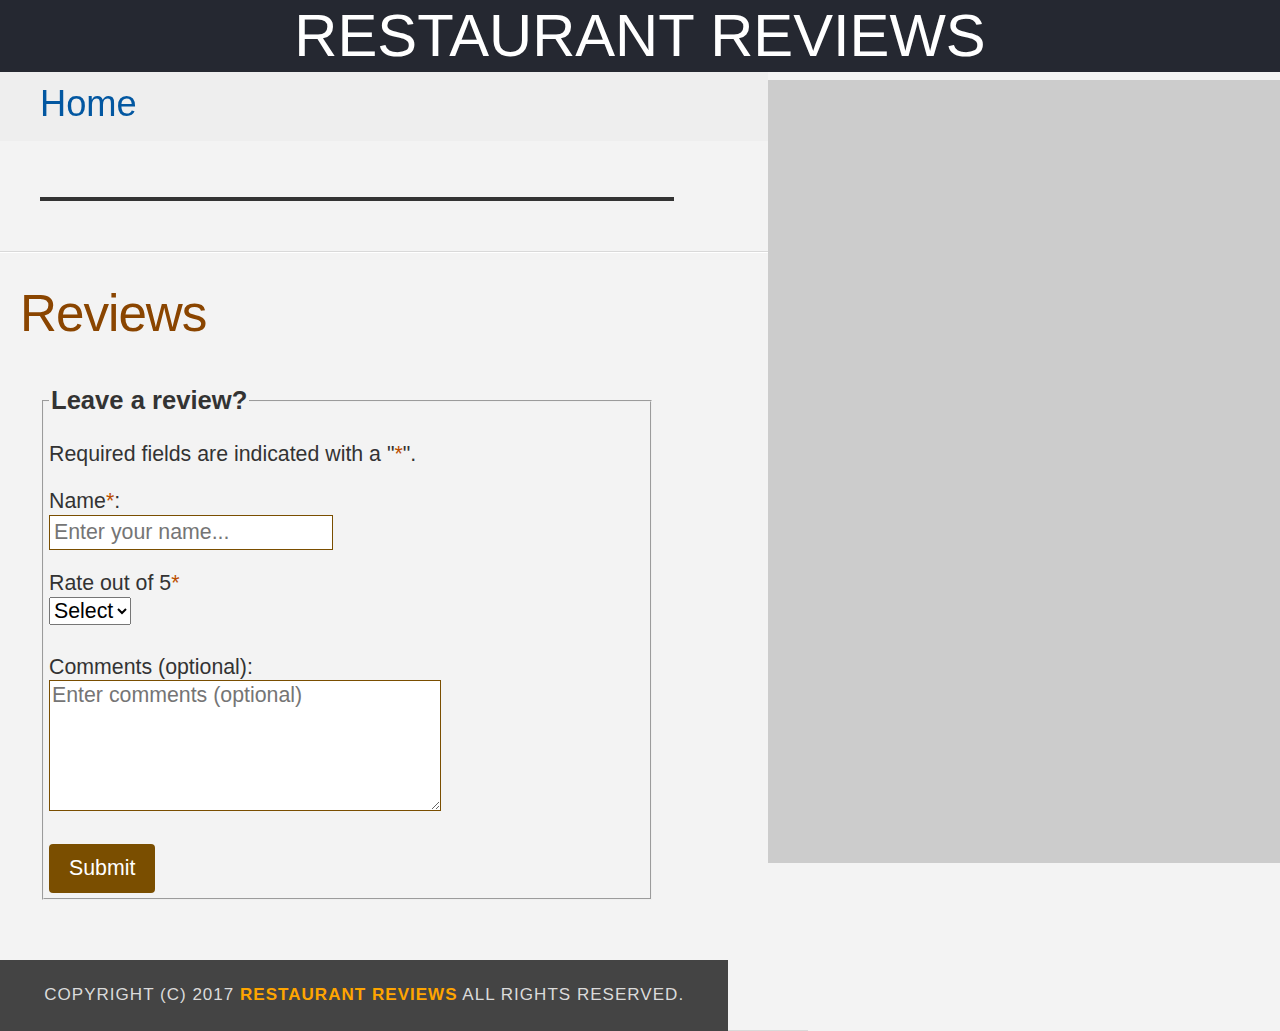
<file: restaurant.html>
<!DOCTYPE html>
<html lang="en">

<head>
  <meta name="viewport" content="width=device-width,initial-scale=1">
  <meta name="theme-color" content="#155C8E"/>
  <!-- Normalize.css for better cross-browser consistency -->
  <link rel="stylesheet" src="//normalize-css.googlecode.com/svn/trunk/normalize.css" />

  <!-- Main CSS file -->
  <!--<link rel="stylesheet" href="css/styles.css" type="text/css">-->
  <!-- Responsive CSS file -->
  <!--<link rel="stylesheet" href="css/responsive.css" type="text/css">-->
  <title>Restaurant Info</title>
  <!-- Dexie library file for reading/writing to indexed Db database  -->
  <script type="application/javascript" charset="utf-8" src="js/dexie.js"></script>
</head>

<body class="inside">
  <!-- Beginning header -->
  <header>
    <!-- Beginning nav --> 
    <nav>
      <h1 tabindex="0"><a href="/">Restaurant Reviews</a></h1>
    </nav>
    <!-- Beginning breadcrumb -->
    <label class="hidden" tabindex="0" for="breadcrumb">Navigation breadcrumb</label>
    <ul id="breadcrumb">
      <li><a href="/">Home</a></li>
    </ul>
    <!-- End breadcrumb -->
    <!-- End nav -->
  </header>
  <!-- End header -->

  <!-- Beginning main -->
  <main id="maincontent">
    <!-- Beginning map -->
    <section id="map-container">
      <!-- Add aria-label and role -->
      <div id="map" aria-label="Google Maps restaurant location" role="application"></div>
    </section>
    <!-- End map -->
    
    <!-- Beginning restaurant -->
    <section id="restaurant-container">
      <label class="hidden" tabindex="0" for="sec-restaurant-name">Restaurant Name</label>
      <section id="sec-restaurant-container">
        <h1 id="restaurant-name" tabindex="0"></h1>
      </section>
      <img id="restaurant-img" tabindex="0">
      <label class="hidden" tabindex="0" for="sec-restaurant-cuisine">Restaurant Cuisine</label>
      <section id="sec-restaurant-cuisine">
        <p id="restaurant-cuisine" tabindex="0"></p>
      </section>
      <label class="hidden" tabindex="0" for="sec-restaurant-address">Restaurant Address</label>
      <section id="sec-restaurant-address">
        <p id="restaurant-address" tabindex="0"></p>
      </section>
      <label class="hidden" tabindex="0" for="sec-restaurant-hours">Restaurant Hours</label>
      <section id="sec-restaurant-hours">
        <table id="restaurant-hours" tabindex="0"></table>
      </section>
    </section>
    <!-- end restaurant -->
    <!-- Beginning reviews -->
    <section id="reviews-container">
      <h2 tabindex="0">Reviews</h2>
      <!-- form -->
      <section id="reviews-form" class="reviews-form">
        <form action="" name="myForm" method="get" role="form">
          <fieldset>
            <legend class="legend" tabindex="0">Leave a review?</legend>
            <p><label id="reqLabel" tabindex="0">Required fields are indicated with a "<span class="reqField">*</span>".</label></p>
            <input type="hidden" id="id" name="id" value="1">
            
            <!-- Name -->
            <p>
              <label id="nameLabel" for="name" tabindex="0" class="form-options">Name<span class="reqField">*</span>:<span class="element-invisible" id="nameErrorHidden"></span></label><br />
              <input id="name" type="text" class="form-input" name="textfield" placeholder="Enter your name..." aria-labelledby="nameLabel"/>
              <span class="errorMsg" id="nameError"></span>
            </p>
            
            <!-- Rating -->
            <label id="ratingLabel" for="rating" tabindex="0" class="form-options">Rate out of 5<span class="reqField">*</span><span class="errorMsg" id="ratingError"></span></label><br />
            <select id="rating" class="form-options" name="select" aria-labelledby="ratingLabel">
              <option value="0">Select</option>
              <option value="1">1</option>
              <option value="2">2</option>
              <option value="3">3</option>
              <option value="4">4</option>
              <option value="5">5</option>
            </select>
            <br />

            <!-- Comments -->
            <label for="comments" id="commentsLabel" tabindex="0" class="form-options">Comments (optional):</label><br />
            <textarea id="comments" name="textarea" class="form-input" placeholder="Enter comments (optional)" cols="30" rows="5"></textarea><br /><br />
            
            <!-- Submit button -->
            <input type="submit" tabindex="0" aria-label="Submit Review" class="submitbtn" id="submit" name="submit" onclick="validateForm(event);"/>
            <label id="revAddedLabel" tabindex="0"><span class="form-options" id="reviewAddedMessage"></span></label>
          </fieldset>
        </form>  
      </section>
    <!-- end of form-->
      <ul id="reviews-list"></ul>
    </section>
    <!-- End reviews -->
  </main>
  <!-- End main -->
  <!-- Beginning footer -->
  <footer id="footer">
    Copyright (c) 2017 <a href="/"><strong>Restaurant Reviews</strong></a> All Rights Reserved.
  </footer>
  <!-- End footer -->

  <style type="text/css">
    @charset "utf-8";body,td,th,p{font-family:Arial,Helvetica,sans-serif;font-size:16pt;color:#333;line-height:1.2}body{background-color:#fdfdfd;margin:0;position:relative}ul,li{font-family:Arial,Helvetica,sans-serif;font-size:1em;color:#333}a{color:orange;text-decoration:none}a:hover,a:focus{color:#3397db;text-decoration:none}a img{border:none 0 #fff}h1,h2,h3,h4,h5,h6{font-family:Arial,Helvetica,sans-serif;margin:0 0 20px}article,aside,canvas,details,figcaption,figure,footer,header,hgroup,menu,nav,section{display:block}#maincontent{background-color:#f3f3f3;min-height:100%}#footer{background-color:#444;color:#DBDBDB;font-size:.8em;letter-spacing:1px;padding:25px;text-align:center;text-transform:uppercase}nav{width:100%;background-color:#252831;text-align:center}nav h1{margin:auto}nav h1 a{color:#fff;font-size:1.4em;font-weight:200;text-transform:uppercase}#breadcrumb{padding:10px 40px 16px;list-style:none;background-color:#eee;font-size:1.7em;margin:0;width:calc(50% - 80px)}#breadcrumb li{display:inline}#breadcrumb li+li:before{padding:8px;color:#000;content:"/\00a0"}#breadcrumb li a{color:#0257A1;text-decoration:none}#breadcrumb li a:hover{color:#01447e;text-decoration:underline}#map{height:400px;width:100%;background-color:#ccc}.filter-options{width:100%;background-color:#155C8E;align-items:center}.filter-options h2{color:#fff;font-size:1rem;font-weight:400;line-height:1;padding-top:10px;margin:0 20px}.filter-options-select{display:flex;flex-flow:row wrap}.filter-options select{background-color:#fff;border:1px solid #fff;font-family:Arial,sans-serif;font-size:1.1em;height:35px;letter-spacing:0;margin:10px;padding:0 10px}#restaurants-list{background-color:#f3f3f3;list-style:outside none none;margin:0;padding:30px 15px 60px;text-align:center;display:flex;flex-flow:row wrap}#restaurants-list li{background-color:#fff;border:2px solid #ccc;font-family:Arial,sans-serif;margin:15px;padding:0 30px 25px;text-align:left;flex:0 1 270px}#restaurants-list .restaurant-img{background-color:#ccc;display:block;margin:0;max-width:100%}#restaurants-list li h1{color:#AD5300;font-family:Arial,sans-serif;font-size:1.4em;font-weight:200;letter-spacing:0;line-height:1.3;margin:20px 0 10px;text-transform:uppercase;min-height:80px}#restaurants-list p{margin:0;font-size:1.1em}#restaurants-list li a{background-color:#7A4E00;border-bottom:3px solid #eee;color:#fff;display:inline-block;font-size:1em;margin:15px 0 0;padding:8px 30px 10px;text-align:center;text-decoration:none;text-transform:uppercase}.inside header{position:fixed;top:0;width:100%;z-index:1000}.inside #map-container{background:blue none repeat scroll 0 0;height:87%;position:fixed;right:0;top:80px;width:50%}.inside #map{background-color:#ccc;height:100%;width:100%}.inside #footer{bottom:0;position:absolute;width:50%}#restaurant-name{color:#AD5300;font-family:Arial,sans-serif;font-size:2em;font-weight:200;letter-spacing:0;margin:15px 0 30px;text-transform:uppercase;line-height:1.1}#restaurant-img{width:90%}#restaurant-address{font-size:1.2em;margin:10px 0}#restaurant-cuisine{background-color:#333;color:#ddd;font-size:1.2em;font-weight:300;letter-spacing:10px;margin:0 0 20px;padding:2px 0;text-align:center;text-transform:uppercase;width:90%}#restaurant-container,#reviews-container{border-bottom:1px solid #d9d9d9;border-top:1px solid #fff;padding:140px 40px 30px;width:50%}#reviews-container{padding:30px 40px 80px}#reviews-container h2{color:#8A4500;font-weight:300;letter-spacing:-1px;padding-bottom:1pt}#reviews-list{margin:0;padding:0}#reviews-list li{background-color:#fff;border:2px solid #f3f3f3;display:block;list-style-type:none;margin:0 0 30px;overflow:hidden;padding:0 20px 20px;position:relative;width:85%}#reviews-list li p{margin:0 0 10px}#restaurant-hours td{color:#666}.hidden{position:absolute;left:-10000px;top:auto;width:1px;height:1px;overflow:hidden}.form-options{font-family:Arial,sans-serif;font-size:1em}.form-options select{background-color:#fff;border:1px solid #7A4E00;font-family:Arial,sans-serif;font-size:1em;height:35px;letter-spacing:0;margin:5px 0;padding:0}.form-input{background-color:#fff;border:1px solid #7A4E00;font-family:Arial,sans-serif;font-size:1em;letter-spacing:0}.form-input-comments{background-color:#fff;border:1px solid #7A4E00;font-family:Arial,sans-serif;font-size:1em;letter-spacing:0}.submitbtn{background-color:#7A4E00;color:#fff;padding:12px 20px;border:none;border-radius:4px;cursor:pointer;font-size:1em}.legend{font-size:1.2em}.reviews-form{padding:20px 20px 30px;width:80%}label,fieldset{font-weight:700}fieldset label,input{font-weight:400}fieldset{margin-bottom:20px;padding:5px}select{margin-bottom:30px;font-size:14px}.errorMsg,.reqField{color:#bb4e00}.errorMsg{font-weight:400}input{font-size:16px;padding:4px;color:#333}.element-invisible{position:absolute!important;height:1px;width:1px;overflow:hidden;clip:rect(1px 1px 1px 1px);clip:rect(1px,1px,1px,1px)}.toggleMap{display:none}.mapbtn{background-color:#7A4E00;color:#fff;font-size:1em;height:38px;margin:10px;padding:0 10px;text-align:center;text-decoration:none;text-transform:uppercase}.fav_btn{align-self:flex-start;margin-left:3px;font-size:20px;background:#fff;border:1.3px solid grey;border-radius:50%;height:40px;width:40px}.fav_btn:hover{box-shadow:0 1px 5px #777}.favorite_yes{color:#d73030}.favorite_yes:hover{color:#4c4c4c}.favorite_no:hover{color:#d73030}.favorite_no{color:#4c4c4c}
  </style>
  <style type="text/css">
  @media screen and (max-width: 800px){.inside #footer{width:93%;padding:10px;letter-spacing:initial}.inside nav h1 a{color:#fff;font-size:1.4em;font-weight:200;text-transform:uppercase;letter-spacing:initial}.inside #breadcrumb{padding:5px 10px;font-size:1em;list-style:none;background-color:#eee;font-size:1em;margin:0;width:calc(100% - 10px)}.inside #map-container{background:blue none repeat scroll 0 0;height:200px;position:fixed;left:0;top:80px;width:100%}#restaurant-name{font-size:1em}#restaurant-img{width:100%;max-width:100%}#restaurant-cuisine{width:100%}#restaurant-container{padding:300px 40px 30px;width:70%}#reviews-container{padding:50px 10px 10px;width:80%}#reviews-list li{position:initial;width:100%}}@media screen and (min-width: 801px){#breadcrumb{width:calc(60% - 80px)}.inside #map-container{width:40%}.inside #footer{width:53%}#restaurant-name{margin:20px 0 30px}#restaurant-img{max-width:100%}#restaurant-container{width:55%}#reviews-container{padding:30px 20px 80px;width:60%}#reviews-container h2{font-size:2.4em}}
  </style>
  <!-- Beginning scripts -->
  <!-- Database helpers -->
  <script type="text/javascript" src="js/dbhelper.js"></script>
  <!-- Main javascript file -->
  <script type="text/javascript" src="js/restaurant_info.js"></script>
  <!-- Google Maps -->
  <script async defer src="https://maps.googleapis.com/maps/api/js?key=AIzaSyDNMte3ZwfssRDYPzNb7bWYuNbhLpXAccY&libraries=places&callback=initMap"></script>
  <script type="application/javascript" charset="utf-8" src="js/app.js"></script>
  <!-- End scripts -->

</body>

</html>
</file>
<file: css/styles.css>
@charset "utf-8";body,td,th,p{font-family:Arial,Helvetica,sans-serif;font-size:16pt;color:#333;line-height:1.2}body{background-color:#fdfdfd;margin:0;position:relative}ul,li{font-family:Arial,Helvetica,sans-serif;font-size:1em;color:#333}a{color:orange;text-decoration:none}a:hover,a:focus{color:#3397db;text-decoration:none}a img{border:none 0 #fff}h1,h2,h3,h4,h5,h6{font-family:Arial,Helvetica,sans-serif;margin:0 0 20px}article,aside,canvas,details,figcaption,figure,footer,header,hgroup,menu,nav,section{display:block}#maincontent{background-color:#f3f3f3;min-height:100%}#footer{background-color:#444;color:#DBDBDB;font-size:.8em;letter-spacing:1px;padding:25px;text-align:center;text-transform:uppercase}nav{width:100%;background-color:#252831;text-align:center}nav h1{margin:auto}nav h1 a{color:#fff;font-size:1.4em;font-weight:200;text-transform:uppercase}#breadcrumb{padding:10px 40px 16px;list-style:none;background-color:#eee;font-size:1.7em;margin:0;width:calc(50% - 80px)}#breadcrumb li{display:inline}#breadcrumb li+li:before{padding:8px;color:#000;content:"/\00a0"}#breadcrumb li a{color:#0257A1;text-decoration:none}#breadcrumb li a:hover{color:#01447e;text-decoration:underline}#map{height:400px;width:100%;background-color:#ccc}.filter-options{width:100%;background-color:#155C8E;align-items:center}.filter-options h2{color:#fff;font-size:1rem;font-weight:400;line-height:1;padding-top:10px;margin:0 20px}.filter-options-select{display:flex;flex-flow:row wrap}.filter-options select{background-color:#fff;border:1px solid #fff;font-family:Arial,sans-serif;font-size:1.1em;height:35px;letter-spacing:0;margin:10px;padding:0 10px}#restaurants-list{background-color:#f3f3f3;list-style:outside none none;margin:0;padding:30px 15px 60px;text-align:center;display:flex;flex-flow:row wrap}#restaurants-list li{background-color:#fff;border:2px solid #ccc;font-family:Arial,sans-serif;margin:15px;padding:0 30px 25px;text-align:left;flex:0 1 270px}#restaurants-list .restaurant-img{background-color:#ccc;display:block;margin:0;max-width:100%}#restaurants-list li h1{color:#AD5300;font-family:Arial,sans-serif;font-size:1.4em;font-weight:200;letter-spacing:0;line-height:1.3;margin:20px 0 10px;text-transform:uppercase;min-height:80px}#restaurants-list p{margin:0;font-size:1.1em}#restaurants-list li a{background-color:#7A4E00;border-bottom:3px solid #eee;color:#fff;display:inline-block;font-size:1em;margin:15px 0 0;padding:8px 30px 10px;text-align:center;text-decoration:none;text-transform:uppercase}.inside header{position:fixed;top:0;width:100%;z-index:1000}.inside #map-container{background:blue none repeat scroll 0 0;height:87%;position:fixed;right:0;top:80px;width:50%}.inside #map{background-color:#ccc;height:100%;width:100%}.inside #footer{bottom:0;position:absolute;width:50%}#restaurant-name{color:#AD5300;font-family:Arial,sans-serif;font-size:2em;font-weight:200;letter-spacing:0;margin:15px 0 30px;text-transform:uppercase;line-height:1.1}#restaurant-img{width:90%}#restaurant-address{font-size:1.2em;margin:10px 0}#restaurant-cuisine{background-color:#333;color:#ddd;font-size:1.2em;font-weight:300;letter-spacing:10px;margin:0 0 20px;padding:2px 0;text-align:center;text-transform:uppercase;width:90%}#restaurant-container,#reviews-container{border-bottom:1px solid #d9d9d9;border-top:1px solid #fff;padding:140px 40px 30px;width:50%}#reviews-container{padding:30px 40px 80px}#reviews-container h2{color:#8A4500;font-weight:300;letter-spacing:-1px;padding-bottom:1pt}#reviews-list{margin:0;padding:0}#reviews-list li{background-color:#fff;border:2px solid #f3f3f3;display:block;list-style-type:none;margin:0 0 30px;overflow:hidden;padding:0 20px 20px;position:relative;width:85%}#reviews-list li p{margin:0 0 10px}#restaurant-hours td{color:#666}.hidden{position:absolute;left:-10000px;top:auto;width:1px;height:1px;overflow:hidden}.form-options{font-family:Arial,sans-serif;font-size:1em}.form-options select{background-color:#fff;border:1px solid #7A4E00;font-family:Arial,sans-serif;font-size:1em;height:35px;letter-spacing:0;margin:5px 0;padding:0}.form-input{background-color:#fff;border:1px solid #7A4E00;font-family:Arial,sans-serif;font-size:1em;letter-spacing:0}.form-input-comments{background-color:#fff;border:1px solid #7A4E00;font-family:Arial,sans-serif;font-size:1em;letter-spacing:0}.submitbtn{background-color:#7A4E00;color:#fff;padding:12px 20px;border:none;border-radius:4px;cursor:pointer;font-size:1em}.legend{font-size:1.2em}.reviews-form{padding:20px 20px 30px;width:80%}label,fieldset{font-weight:700}fieldset label,input{font-weight:400}fieldset{margin-bottom:20px;padding:5px}select{margin-bottom:30px;font-size:14px}.errorMsg,.reqField{color:#bb4e00}.errorMsg{font-weight:400}input{font-size:16px;padding:4px;color:#333}.element-invisible{position:absolute!important;height:1px;width:1px;overflow:hidden;clip:rect(1px 1px 1px 1px);clip:rect(1px,1px,1px,1px)}.toggleMap{display:none}.mapbtn{background-color:#7A4E00;color:#fff;font-size:1em;height:38px;margin:10px;padding:0 10px;text-align:center;text-decoration:none;text-transform:uppercase}.fav_btn{align-self:flex-start;margin-left:3px;font-size:20px;background:#fff;border:1.3px solid grey;border-radius:50%;height:40px;width:40px}.fav_btn:hover{box-shadow:0 1px 5px #777}.favorite_yes{color:#d73030}.favorite_yes:hover{color:#4c4c4c}.favorite_no:hover{color:#d73030}.favorite_no{color:#4c4c4c}
</file>
<file: css/responsive.css>
@media screen and (max-width: 800px) {

  .inside #footer {
    width: 93%;
    padding: 10px;
    letter-spacing: initial;
  }

  .inside nav h1 a {
    color: #fff;
    font-size: 1.4em;
    font-weight: 200;
    text-transform: uppercase;
    letter-spacing: initial;
  }

  .inside #breadcrumb {
    padding: 5px 10px 5px;
    font-size: 1em;
    list-style: none;
    background-color: #eee;
    font-size: 1em;
    margin: 0;
    width: calc(100% - 10px);
  }

  .inside #map-container {
    background: blue none repeat scroll 0 0;
    height: 200px;
    position: fixed;
    left: 0;
    top: 80px;
    width: 100%;
  }

  #restaurant-name {
    font-size: 1em;
  }

  #restaurant-img {
    width: 100%;
    max-width: 100%;
  }

  #restaurant-cuisine {
    width: 100%;
  }

  #restaurant-container {
    padding: 300px 40px 30px;
    width: 70%;
  }

  #reviews-container {
    padding: 50px 10px 10px;
    width: 80%;
  }

  #reviews-list li {
    position: initial;
    width: 100%;
  }
}

@media screen and (min-width: 801px) {
  #breadcrumb {
    width: calc(60% - 80px);
  }

  .inside #map-container {
    width: 40%;
` }

  .inside #footer {
    width: 53%;
  }

  #restaurant-name {
    margin: 20px 0 30px;
  }

  #restaurant-img {
    max-width: 100%;
  }

  #restaurant-container {
    width: 55%;
  }

  #reviews-container {
    padding: 30px 20px 80px;
    width: 60%;
  }

  #reviews-container h2 {
    font-size: 2.4em;
  }
}

/*
@media screen and (min-width: 850px) {
  body {
    width: 1250px;
    margin-left: auto;
    margin-right: auto;
  }
}*/
</file>
